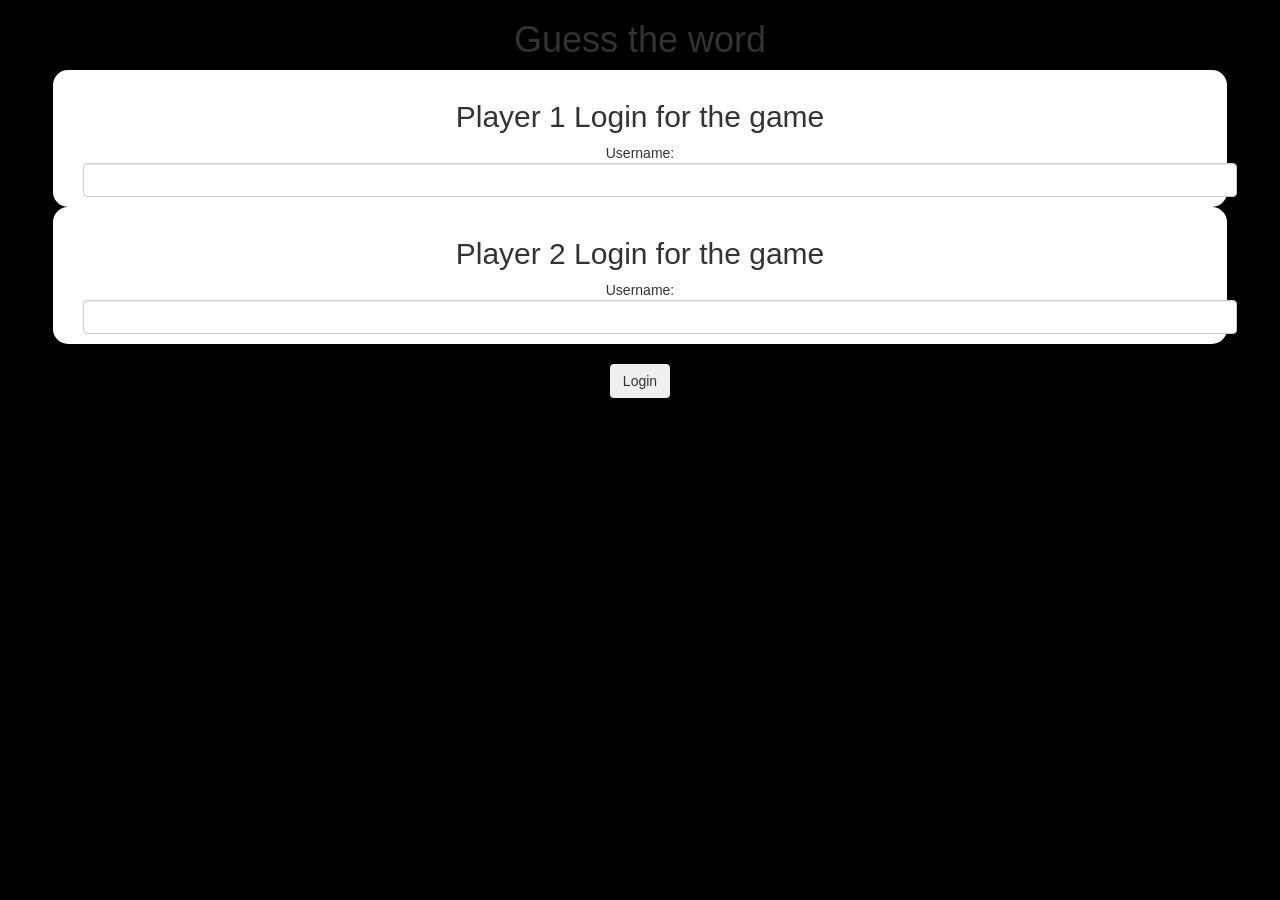
<file: index.html>
<html>
<head>
	<title>Guess The Word</title>

<meta name="viewport" content="width=device-width, initial-scale=1">
<link rel="stylesheet" href="https://maxcdn.bootstrapcdn.com/bootstrap/3.4.0/css/bootstrap.min.css">
<script src="https://ajax.googleapis.com/ajax/libs/jquery/3.4.1/jquery.min.js"></script>
<script src="https://maxcdn.bootstrapcdn.com/bootstrap/3.4.0/js/bootstrap.min.js"></script>

<link rel="stylesheet" type="text/css" href="game.css">

<script src="game_login.js"></script>
</head>
<body>
<center>
  <h1>Guess the word</h1>
  <div class="col-lg-11 col-sm-12 col-xs-12 login_div1"><h2>Player 1 Login for the game</h2>
    <lable>Username:</lable>
    <input id="player1_name" type="text" class="form-control" place-holder="player 1 name">
  </div>
   <div class="col-lg-11 col-sm-12 col-xs-12 login_div1"><h2>Player 2 Login for the game</h2>
    <lable>Username:</lable>
    <input id="player2_name" type="text" class="form-control" place-holder="player 2 name">
  </div>
  <br>
  <button class="btn btn-succes" id="btn" onclick="uptade_name()">Login</button>
</center>
</body>
</html>
</file>
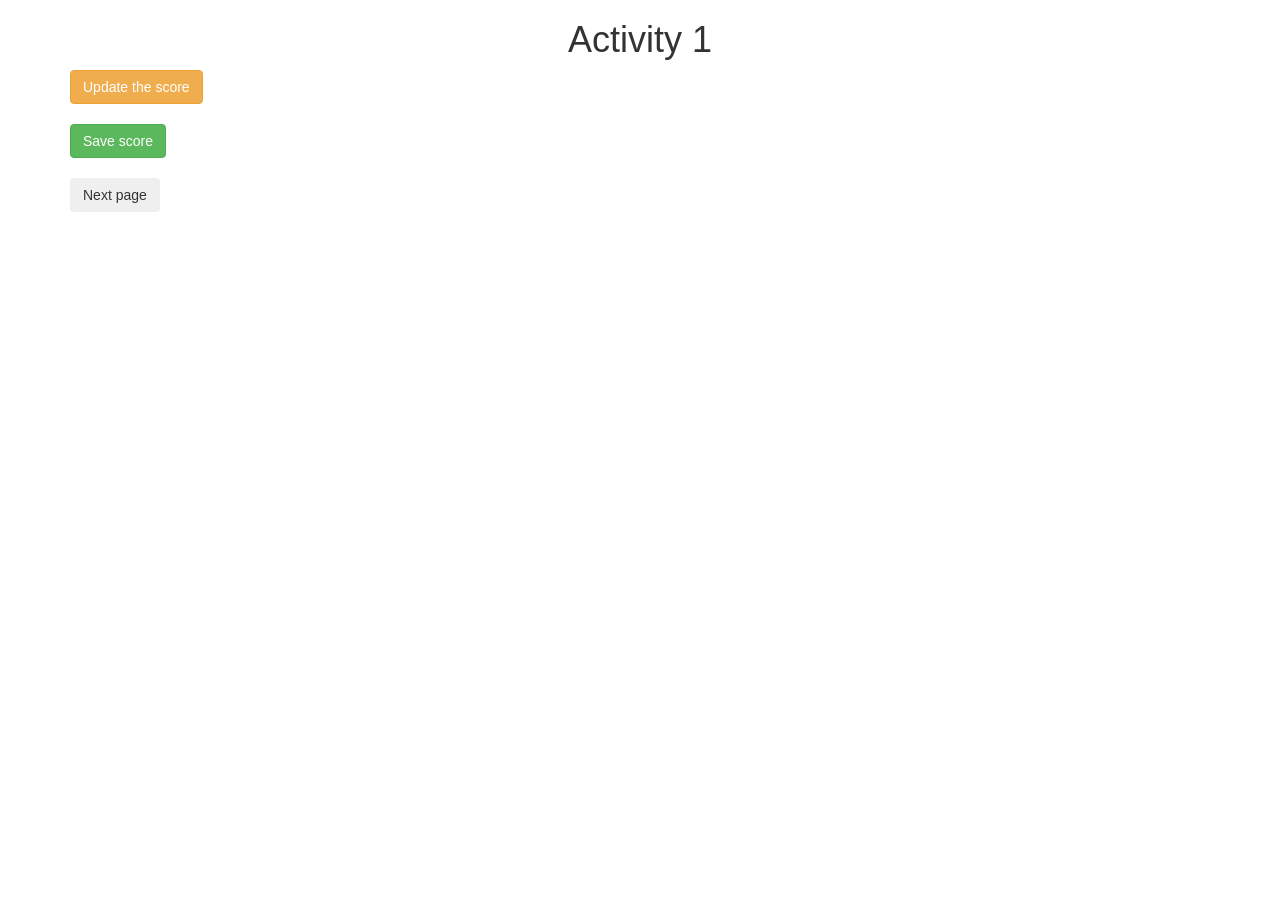
<file: activity.html>
<!DOCTYPE html>
<html>
<head>
	<title>Activity 1</title>
<link rel="stylesheet" href="game.css">
<meta name="viewport" content="width=device-width, initial-scale=1">
<link rel="stylesheet" href="https://maxcdn.bootstrapcdn.com/bootstrap/3.4.0/css/bootstrap.min.css">
<script src="https://ajax.googleapis.com/ajax/libs/jquery/3.4.1/jquery.min.js"></script>
<script src="https://maxcdn.bootstrapcdn.com/bootstrap/3.4.0/js/bootstrap.min.js"></script>
</head>
<body>

	<div class="container">
		<h1 style="text-align: center;">Activity 1</h1>

		<button class="btn btn-warning">Update the score</button>
		<br>
		<br>

		<button class="btn btn-success">Save score</button>
		<br>
		<br>

		<button class="btn">Next page</button>
	</div>
	
<script src="activity1.js"></script>
</body>
</html>
</file>
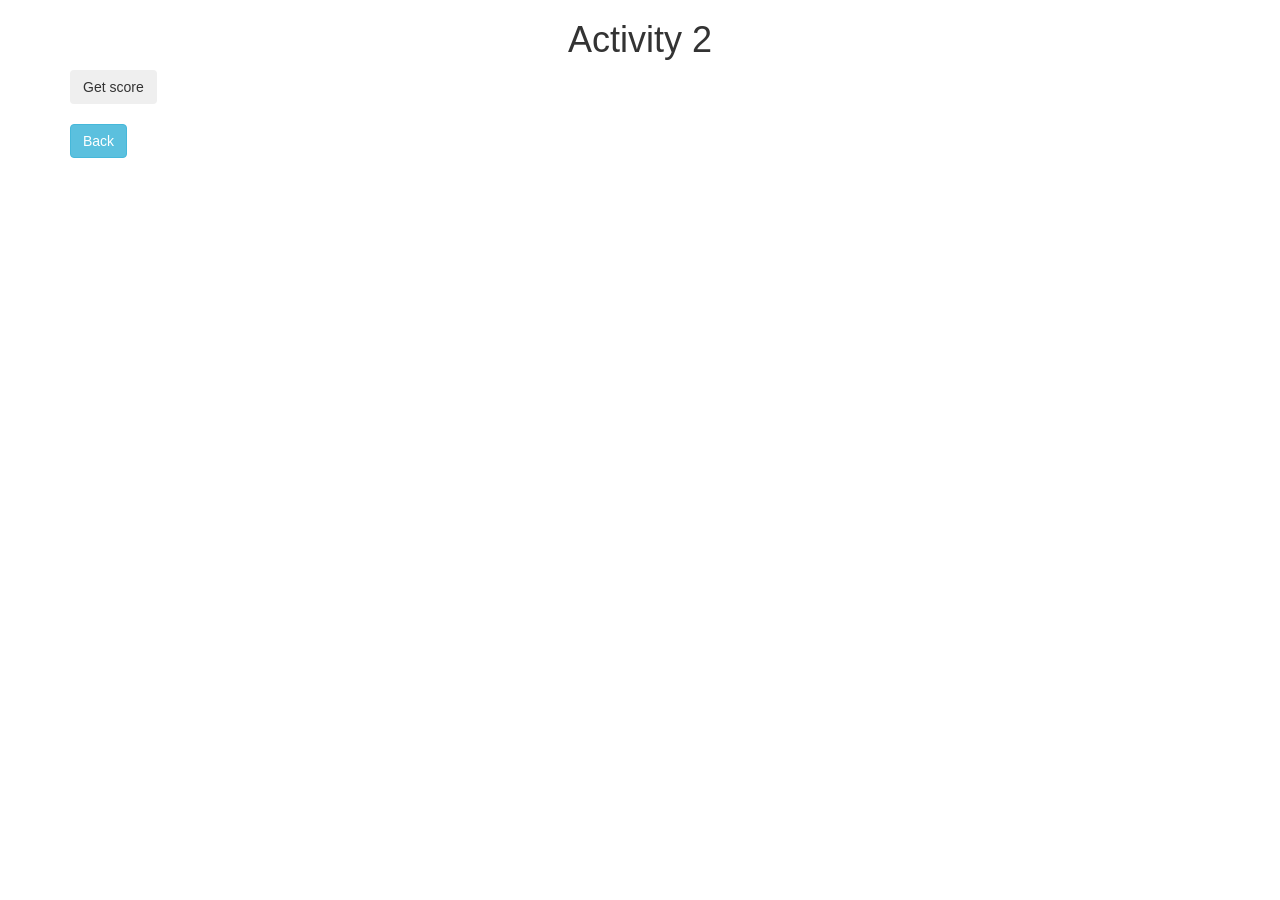
<file: activity2.html>
<html>
<head>
	<title>Activity 2</title>
	
<meta name="viewport" content="width=device-width, initial-scale=1">
<link rel="stylesheet" href="https://maxcdn.bootstrapcdn.com/bootstrap/3.4.0/css/bootstrap.min.css">
<script src="https://ajax.googleapis.com/ajax/libs/jquery/3.4.1/jquery.min.js"></script>
<script src="https://maxcdn.bootstrapcdn.com/bootstrap/3.4.0/js/bootstrap.min.js"></script>
</head>
<body>

<div class="container">
	<h1 style="text-align: center;">Activity 2</h1>
	<div id="update"></div>
	<button class="btn" onclick=getitem()>Get score</button>
	<br>
	<br>
	<button class="btn btn-info">Back</button>
</div>

<script src="activity2.js"></script>
</body>
</html>
</file>
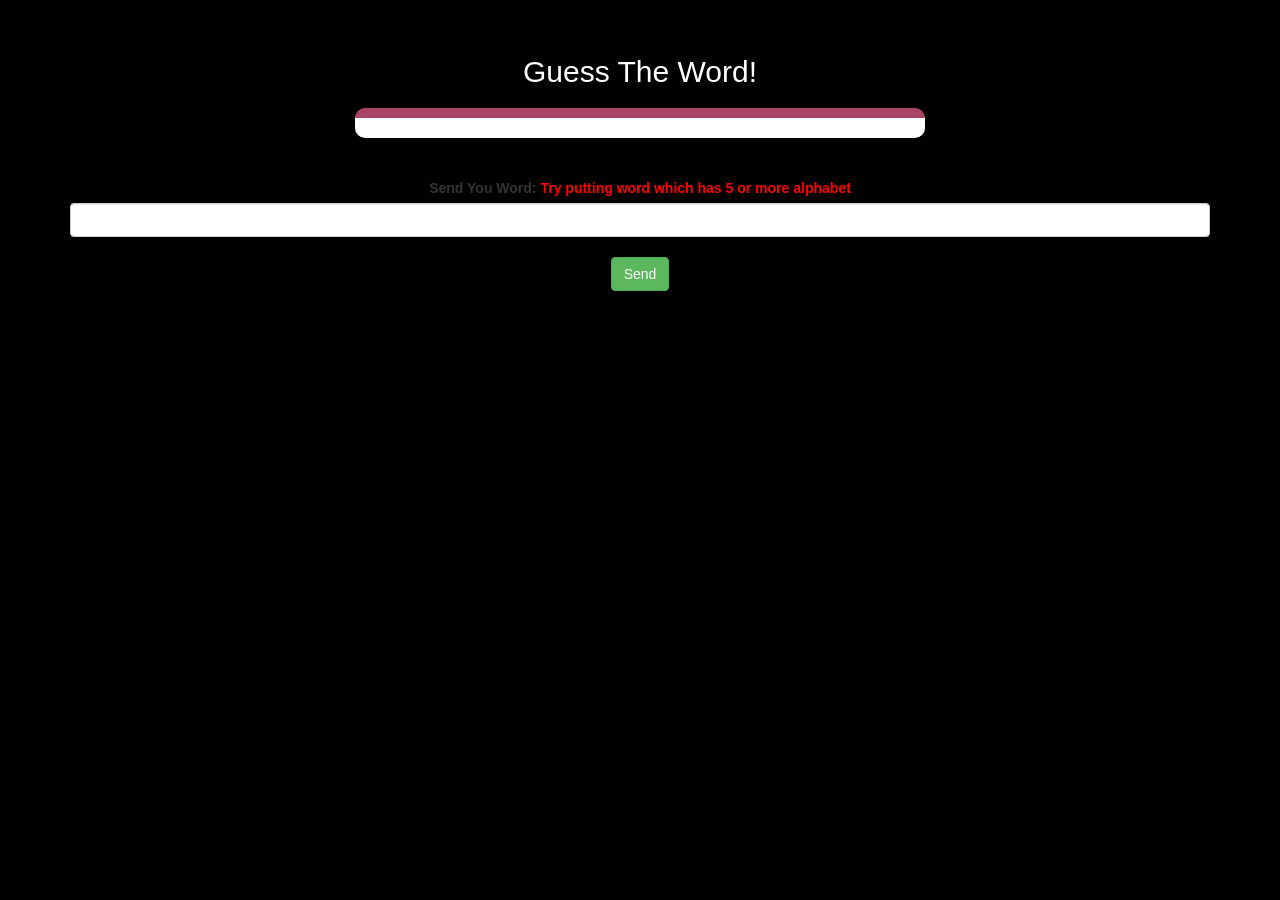
<file: game_page.html>
<html>

<head>
  <title>Guess The Word</title>

  <meta name="viewport" content="width=device-width, initial-scale=1">
  <link rel="stylesheet" href="https://maxcdn.bootstrapcdn.com/bootstrap/3.4.0/css/bootstrap.min.css">
  <script src="https://ajax.googleapis.com/ajax/libs/jquery/3.4.1/jquery.min.js"></script>
  <script src="https://maxcdn.bootstrapcdn.com/bootstrap/3.4.0/js/bootstrap.min.js"></script>

  <link rel="stylesheet" type="text/css" href="game.css">
</head>

<body>
<h3 id="player1_name"></h3>
  <span id="player1_score">
    </span>
    <h3 id="player2_name"></h3>
  <span id="player2_score">
    </span>
  <div class="container">
    <center>
      <h2 style="color: white;">Guess The Word!</h2>
<h3 id="player_question"></h3>
      <h3 id-"player_answer"></h3>
      <div id="output" class="col-lg-6"></div>
      <br>
      <br>

      <label>Send You Word: <b style="color: red">Try putting word which has 5 or more alphabet</b></label>

      <br>
<input type="text",id="word" class="form-control">
      <br>
      <button class="btn btn-success" onclick="send()">Send</button>
    </center>
  </div>

  <script src="game_page.js"></script>
</body>

</html>
</file>
<file: game.css>
body {
    background-color: black;
  }
  .login_div1,
  .login_div2 {
    background: white;
    padding: 10px;
    float: none;
    border-radius: 15px;
  }
  #player1_name,
  #player2_name {
    display: inline-block;
    margin-left: 20px;
  }
  #word {
    width: 60%;
  }
  #word_display {
    letter-spacing: 5px;
  }
  #output {
    background: white;
    border-radius: 10px;
    border-top: 10px solid #aa4465;
    padding: 10px;
    float: none;
    text-align: left;
  }
</file>
